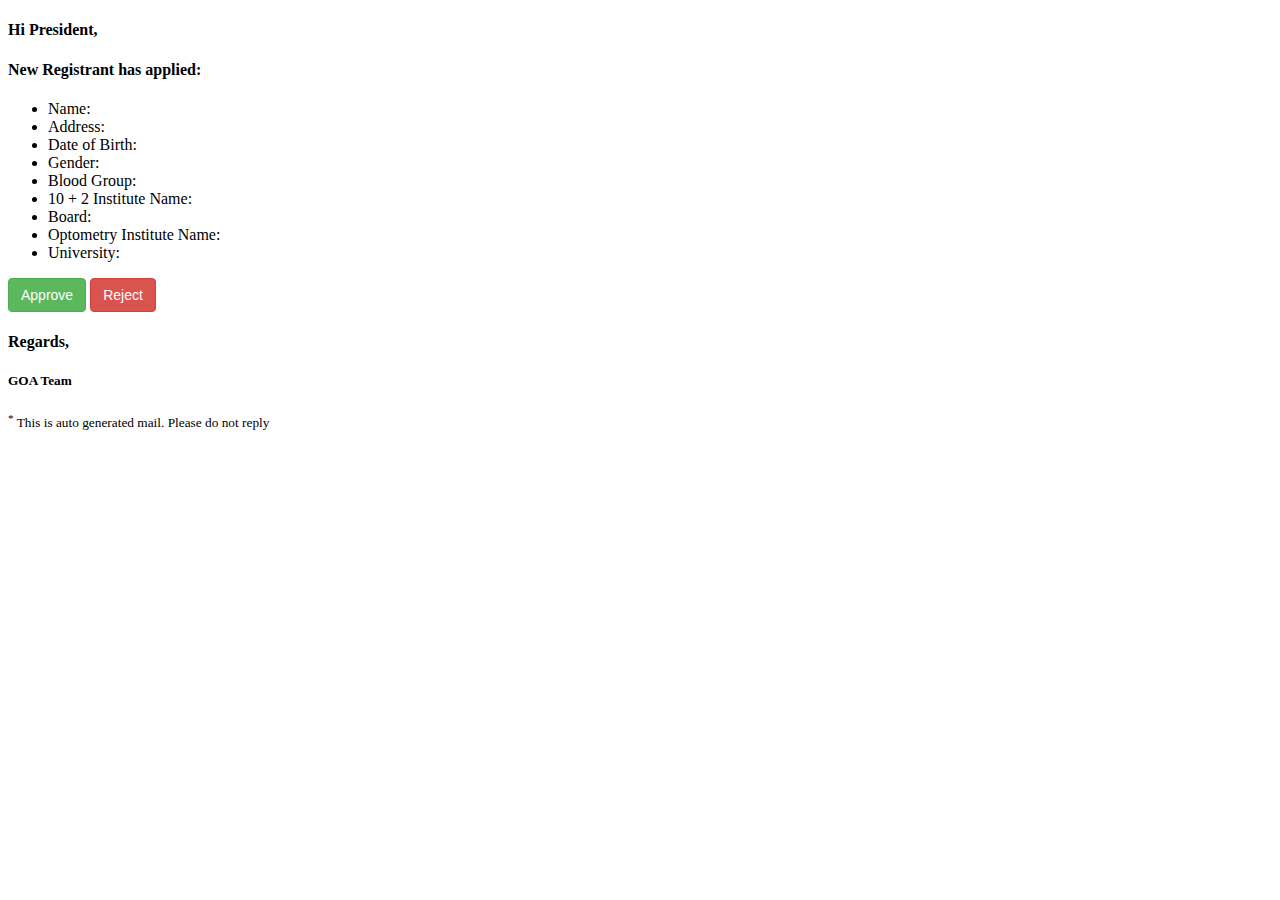
<file: test.html>
<!DOCTYPE html>
<!--
To change this license header, choose License Headers in Project Properties.
To change this template file, choose Tools | Templates
and open the template in the editor.
-->
<html>
    <head>
        <title>TODO supply a title</title>
        <meta charset="UTF-8">
        <meta name="viewport" content="width=device-width, initial-scale=1.0">
    </head>
    <body>
        <style>
            .btn {
                display: inline-block;
                padding: 6px 12px;
                margin-bottom: 0;
                font-size: 14px;
                font-weight: normal;
                line-height: 1.428571429;
                text-align: center;
                white-space: nowrap;
                vertical-align: middle;
                cursor: pointer;
                border: 1px solid transparent;
                border-radius: 4px;
                -webkit-user-select: none;
            }

            .btn-success {
                color: #fff;
                background-color: #5cb85c;
                border-color: #4cae4c;
            }

            .btn-danger {
                color: #fff;
                background-color: #d9534f;
                border-color: #d43f3a;
            }
        </style>

        <h4>Hi President,</h4>

        <h4>New Registrant has applied:</h4>
        <ul>
            <li> Name: </li> 
            <li> Address: </li>
            <li> Date of Birth: </li>
            <li> Gender: </li>
            <li> Blood Group: </li>
            <li> 10 + 2 Institute Name: </li>
            <li> Board: </li>
            <li> Optometry Institute Name: </li>
            <li> University: </li>
        </ul>

        <button type="button" class="btn btn-success">Approve</button> 
        <button type="button" class="btn btn-danger">Reject</button> 

        <h4>Regards,</h4>
        <h5>GOA Team</h5>
        
        <sup><sup>*</sup> This is auto generated mail. Please do not reply</sup>
    </body>
</html>
</file>
